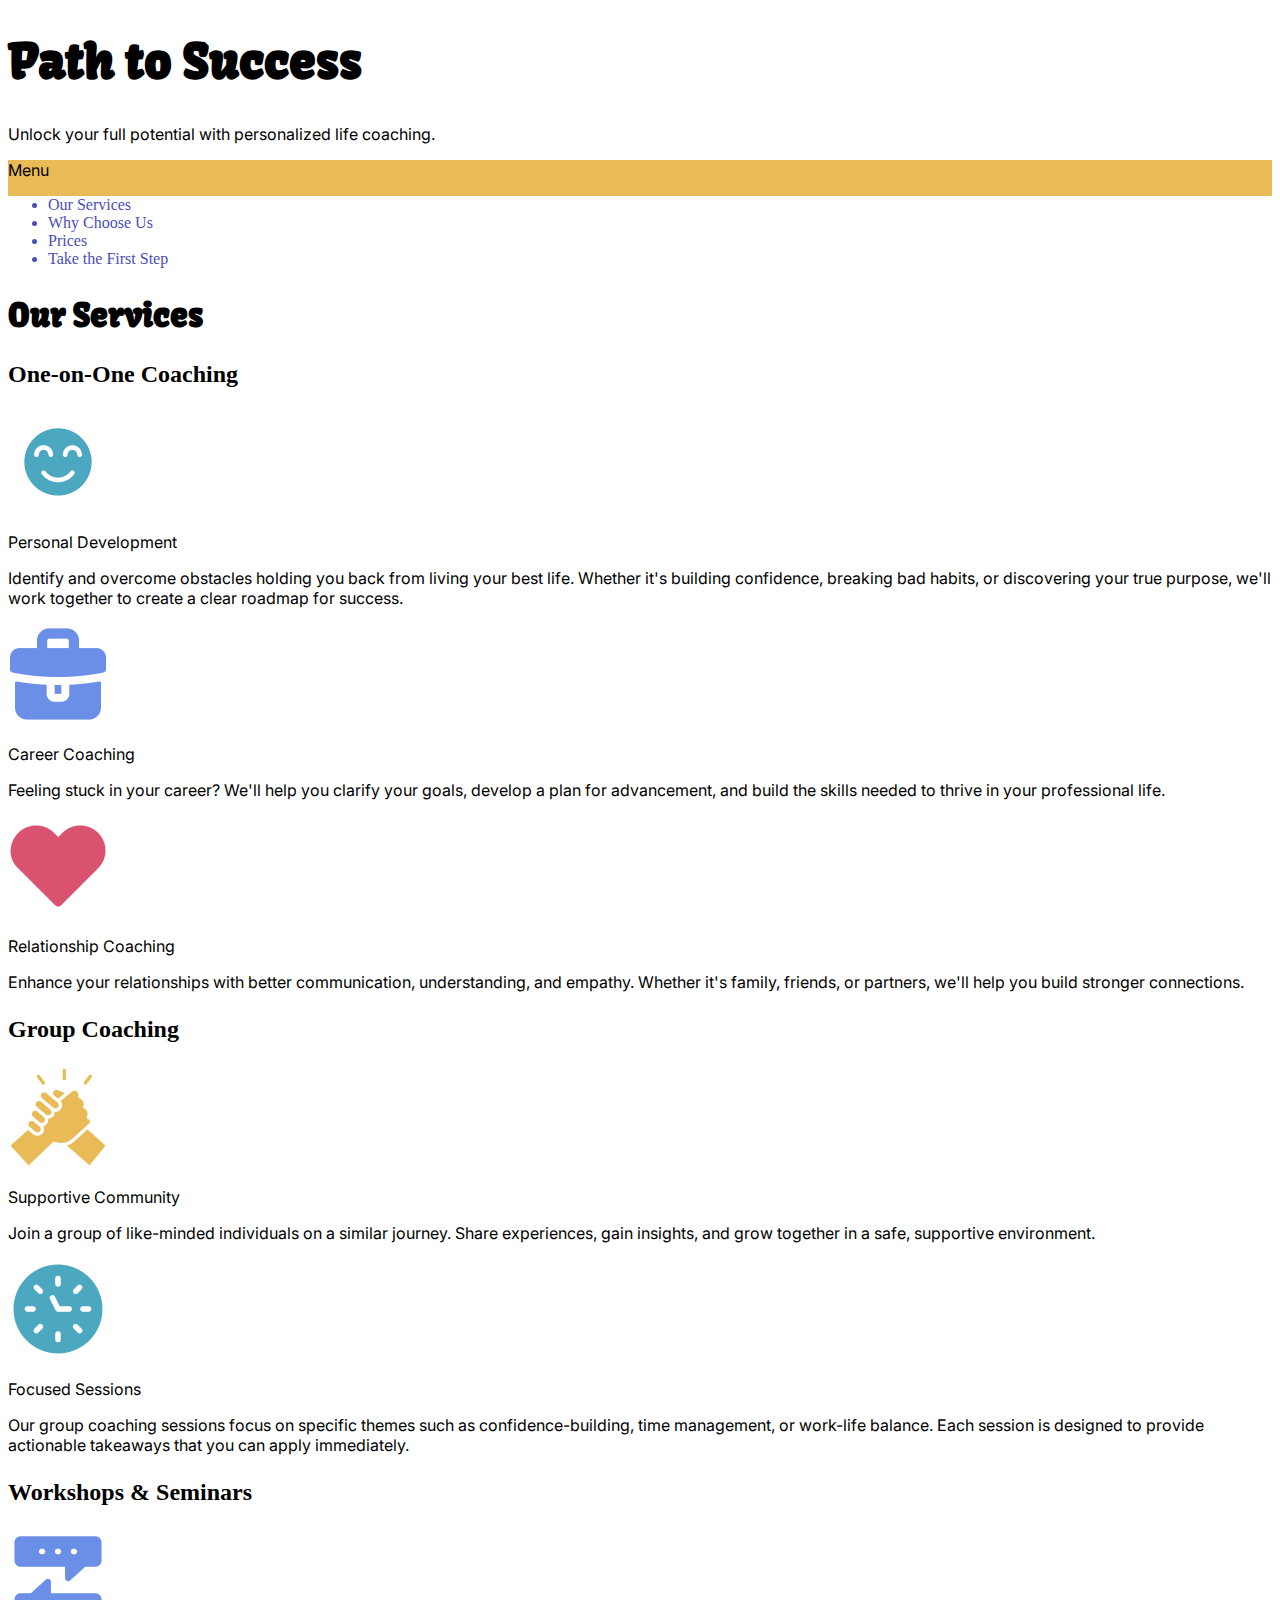
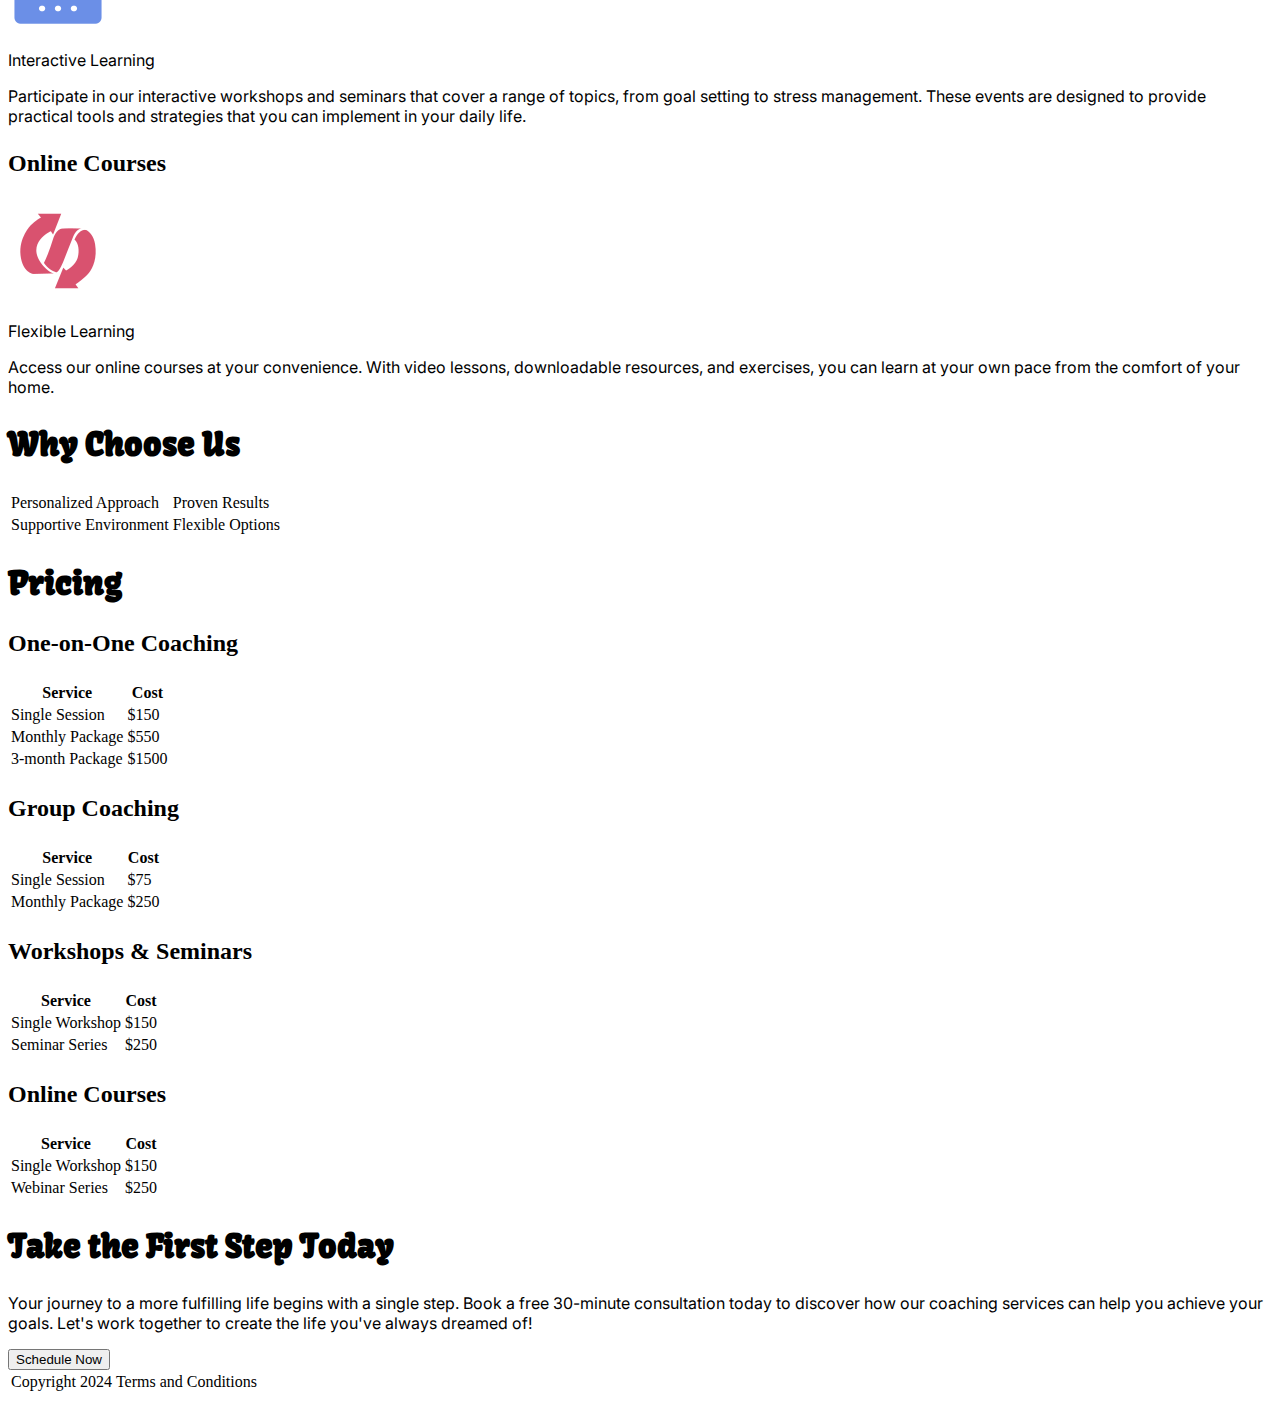
<file: index.html>
<!DOCTYPE html>
<html lang="en">
    <head>
        <title>Path to Success</title>
        <link rel="stylesheet" href="style.css" />
        
    </head>

<body>
    <section id="wholecontent">
    <h1>Path to Success</h1>
    <p id="headpara">Unlock your full potential with personalized life coaching.</p>

  <section id="menu">
<p id="menutext">Menu</p>
<nav class= "ulmenu"><ul> 
    <li id="limenu">Our Services</li>
    <li id="limenu">Why Choose Us</li>
    <li id="limenu">Prices</li>
    <li id="limenu">Take the First Step</li>
</ul></nav>
        </section>

    <section id="ourservices">
        <h2>Our Services</h2>
        <h3>One-on-One Coaching</h3>
        <section div class="personal-development">
        <img src="images/personal-development.png" alt="teal icon of a smiling face" >
        <p id="pdh1">Personal Development</p>
        <p id="pdtext">
          Identify and overcome obstacles holding you back from living your best life. 
          Whether it's building confidence, breaking bad habits, or discovering your true purpose, we'll 
          work together to create a clear roadmap for success.  
        </p>
        </section>

        <section div class="career-coaching">
            <img src="images/career-coaching.png" alt="lavender icon of a briefcase" >
            <p id="cch1">Career Coaching</p>
            <p id="cctext">
            Feeling stuck in your career? 
            We'll help you clarify your goals, develop a plan for 
            advancement, and build the skills needed to thrive 
            in your professional life.
            </p>
        </section>

        <section div class="relationship-coaching">
            <img src="images/relationship-coaching.png" alt="pink icon of a heart">
            <p id="rsh1">Relationship Coaching</p>
            <p id="rctext">
            Enhance your relationships with better communication, 
            understanding, and empathy. Whether it's family, 
            friends, or partners, we'll help you build stronger connections.
            </p>
        </section>

    <h3>Group Coaching</h3>

        <section div class="supportive-community">
            <img src="images/supportive-community.png" alt="yellow icon of hands clasping">
            <p id="sch1">Supportive Community</p>
            <p id="sctext">
             Join a group of like-minded individuals on a similar 
             journey. Share experiences, gain insights, and grow 
             together in a safe, supportive environment.   
            </p>
        </section>

        <section div class="focused-session">
            <img src="images/focused-session.png" alt="teal icon of a clock face">
            <p id="fsh1">Focused Sessions</p>
            <p id="fstext">
               Our group coaching sessions focus on specific themes 
               such as confidence-building, time management, or work-life balance. 
               Each session is designed to provide actionable takeaways that 
               you can apply immediately.    
            </p>
        </section>

    <h3>Workshops & Seminars</h3>

        <section div class="interactive-learning">
            <img src="images/interactive-learning.png" alt="lavender icon of text conversation" >
            <p id="ilh1">Interactive Learning</p>
            <p id="iltext">
              Participate in our interactive workshops and seminars that 
              cover a range of topics, from goal setting to stress management. 
              These events are designed to provide practical tools and strategies 
              that you can implement in your daily life.  
            </p>
        </section>

    <h3>Online Courses</h3>
        
        <section div class="flexible-learning">
            <img src="images/flexible-learning.png" alt="pink icon of curly arrow" >
            <p id="flh1">Flexible Learning</p>
            <p id="fltext">
              Access our online courses at your convenience. With video lessons, 
              downloadable resources, and exercises, you can learn at your own pace 
              from the comfort of your home.
            </p>
        </section>
    </section>
       
        <!--
        <section id="pricing">
        <section div class="choose">
            <h2>Why Choose Us</h2>
            <ol>
                <li id="listpa">Personalized Approach</li>
                <li id="listpr">Proven Results</li>
                <li id="listse">Supportive Environment</li>
                <li id="listfo">Flexible Options</li>
            </ol>
        </section> -->

        <!--REWRITE OF "WHY CHOOSE US"-->

        <section id="wcu">
            <h2>Why Choose Us</h2>
            
                <table id="whychooseus">
                    <tbody>
                        <tr>
                            <td id="listpa">Personalized Approach</td>
                            <td id="listpr">Proven Results</td>
                        </tr>

                        <tr>
                            <td id="listse">Supportive Environment</td>
                            <td id="listfo">Flexible Options</td>
                        </tr>
                    </tbody>
                </table>
        </section>
        


        <!---->

        <section div class="prices">
            <h2>Pricing</h2>
            <section>
            <h3>One-on-One Coaching</h3>

            <table>
                <thead>
                    <tr>
                        <th scope="col">Service</th>
                        <th scope="col">Cost</th>
                    </tr>
                </thead>
                <tbody>
                    <tr>
                        <td>Single Session</td>
                        <td>$150</td>
                    </tr>

                    <tr>
                        <td>Monthly Package</td>
                        <td>$550</td>
                    </tr>

                    <tr>
                        <td>3-month Package</td>
                        <td>$1500</td>
                    </tr>
                </tbody>
            </table>
            </section>
        

        <section>
            <h3>Group Coaching</h3>
            <table>
                <thead>
                    <tr>
                        <th scope="col">Service</th>
                        <th scope="col">Cost</th>
                    </tr>
                </thead>
                <tbody>
                    <tr>
                        <td>Single Session</td>
                        <td>$75</td>
                    </tr>

                    <tr>
                        <td>Monthly Package</td>
                        <td>$250</td>
                    </tr>

                </tbody>
            </table>
        </section>


        <section>
            <h3>Workshops & Seminars</h3>
            <table>
                <thead>
                    <tr>
                        <th scope="col">Service</th>
                        <th scope="col">Cost</th>
                    </tr>
                </thead>
                <tbody>
                    <tr>
                        <td>Single Workshop</td>
                        <td>$150</td>
                    </tr>

                    <tr>
                        <td>Seminar Series</td>
                        <td>$250</td>
                    </tr>
                    
                </tbody>
            </table>
        </section>
    


        <section>
            <h3>Online Courses</h3>
            <table>
                <thead>
                    <tr>
                        <th scope="col">Service</th>
                        <th scope="col">Cost</th>
                    </tr>
                </thead>
                <tbody>
                    <tr>
                        <td>Single Workshop</td>
                        <td>$150</td>
                    </tr>

                    <tr>
                        <td>Webinar Series</td>
                        <td>$250</td>
                    </tr>
                    
                </tbody>
            </table>
        </section>
 </section>
    </section> 

 <section div class="end">
    <h2>Take the First Step Today</h2>
    <p>
      Your journey to a more fulfilling life begins with a single step. 
      Book a free 30-minute consultation today to discover how our coaching 
      services can help you achieve your goals. Let's work together to 
      create the life you've always dreamed of!
    </p>

    <button class="schedulenow" type="button">Schedule Now</button>
 </section>

 <footer>
    <table id="foot">
        <tbody>
            <td id="copy">Copyright 2024</td>
            <td id="terms">Terms and Conditions</td>
        </tbody>
    </table>
</footer>
    </section>
</body>
</html>
</file>
<file: style.css>
@import url(https://fonts.googleapis.com/css2?family=Inter:ital,opsz,wght@0,14..32,100..900;1,14..32,100..900&family=Kavoon&display=swap);

h1{
    font-family: "Kavoon";
    font-size: 3em;
}

h2{
    font-family: "Kavoon";
    font-size: 2em;
}

h3{
    font-size: 1.5em;
}
h4{
    font-size: 1.15em;
}
p{
    font-family: inter;
}

Nav h2{
    font-size: 1.5em;
}
#oserv{
    background-color: #E9BB57;
}
#menu{
    background-color: #E9BB57;

}

#menu ul{
    background-color: #ffff;
    color: #484FB7
}
</file>
